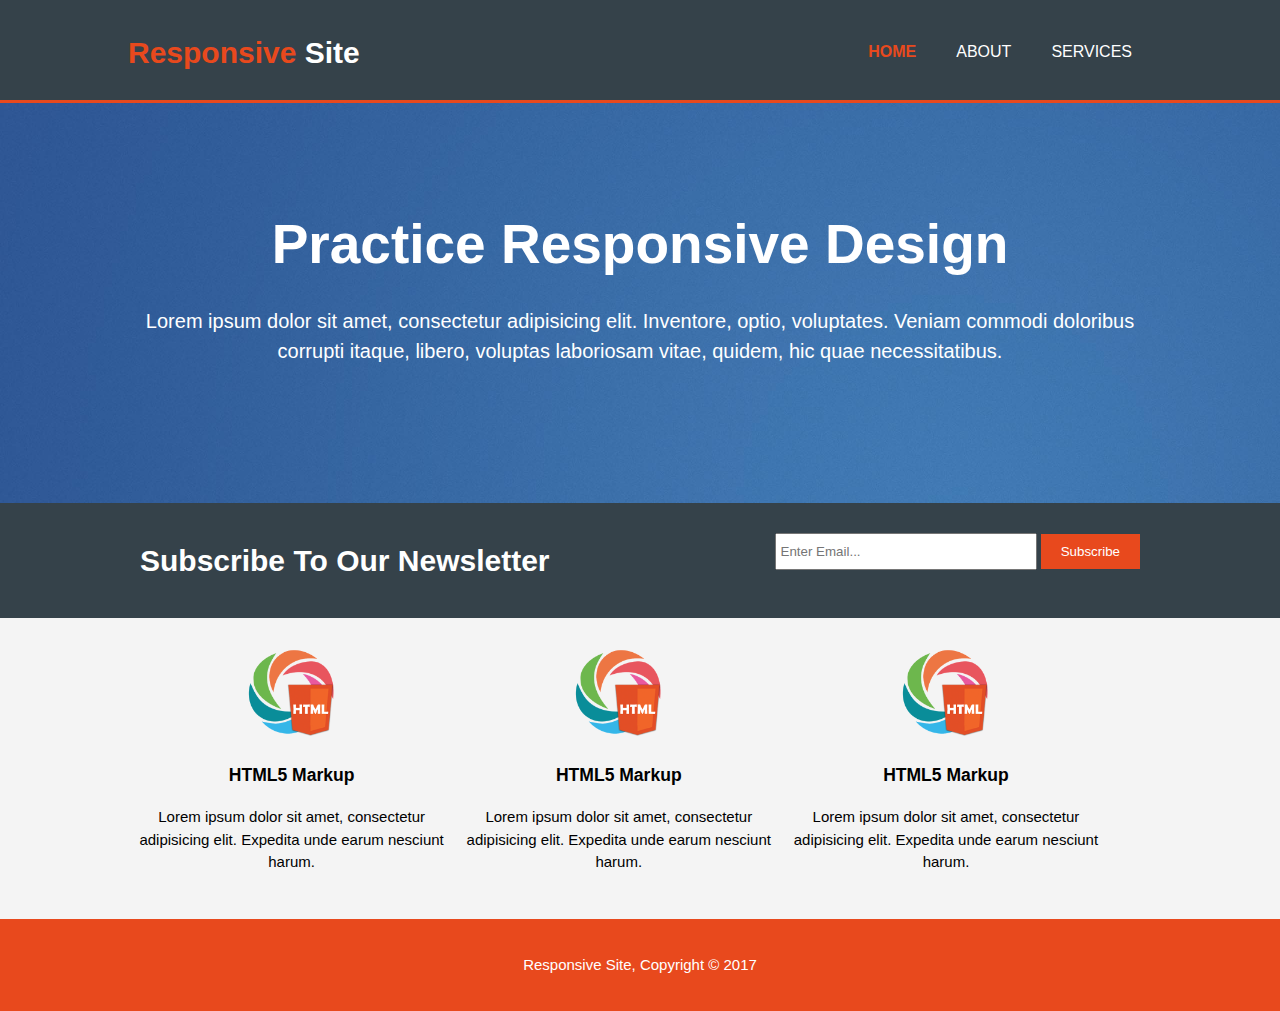
<file: index.html>
<!DOCTYPE html>
<html>
  <head>
    <meta charset="utf-8">
    <meta name="viewport" content="width=device-width">
    <meta name="description" content="A local project for testing responsive design">
    <meta name="keywords" content="web design, testing, responsive">
    <meta name="author" content="Jorman Espinoza">
    <title>Responsive Site | Welcome</title>
    <link rel="stylesheet" href="./css/style.css">
  </head>
  <body>
    <header>
      <div class="container">
        <div id="branding">
          <h1><span class="highlight">Responsive</span> Site</h1>
        </div>
        <nav>
          <ul>
            <li class="current"><a href="index.html">Home</a></li>
            <li><a href="about.html">About</a></li>
            <li><a href="services.html">Services</a></li>
          </ul>
        </nav>
      </div>
    </header>

    <section id="showcase">
      <div class="container">
        <h1>Practice Responsive Design</h1>
        <p>Lorem ipsum dolor sit amet, consectetur adipisicing elit. Inventore, optio, voluptates. Veniam commodi doloribus corrupti itaque, libero, voluptas laboriosam vitae, quidem, hic quae necessitatibus.</p>
      </div>
    </section>

    <section id="newsletter">
      <div class="container">
        <h1>Subscribe To Our Newsletter</h1>
        <form>
          <input type="email" placeholder="Enter Email...">
          <button type="button" name="button" class="button_1">Subscribe</button>
        </form>
      </div>
    </section>

    <section id="boxes">
      <div class="container">
        <div class="box">
          <img src="./images/html.png" alt="HTML">
          <h3>HTML5 Markup</h3>
          <p>Lorem ipsum dolor sit amet, consectetur adipisicing elit. Expedita unde earum nesciunt harum.</p>
        </div>
        <div class="box">
          <img src="./images/html.png" alt="HTML">
          <h3>HTML5 Markup</h3>
          <p>Lorem ipsum dolor sit amet, consectetur adipisicing elit. Expedita unde earum nesciunt harum.</p>
        </div>
        <div class="box">
          <img src="./images/html.png" alt="HTML">
          <h3>HTML5 Markup</h3>
          <p>Lorem ipsum dolor sit amet, consectetur adipisicing elit. Expedita unde earum nesciunt harum.</p>
        </div>
      </div>
    </section>

    <footer>
      <div class="container">
        <p>Responsive Site, Copyright &copy; 2017</p>
      </div>
    </footer>
  </body>
</html>
</file>
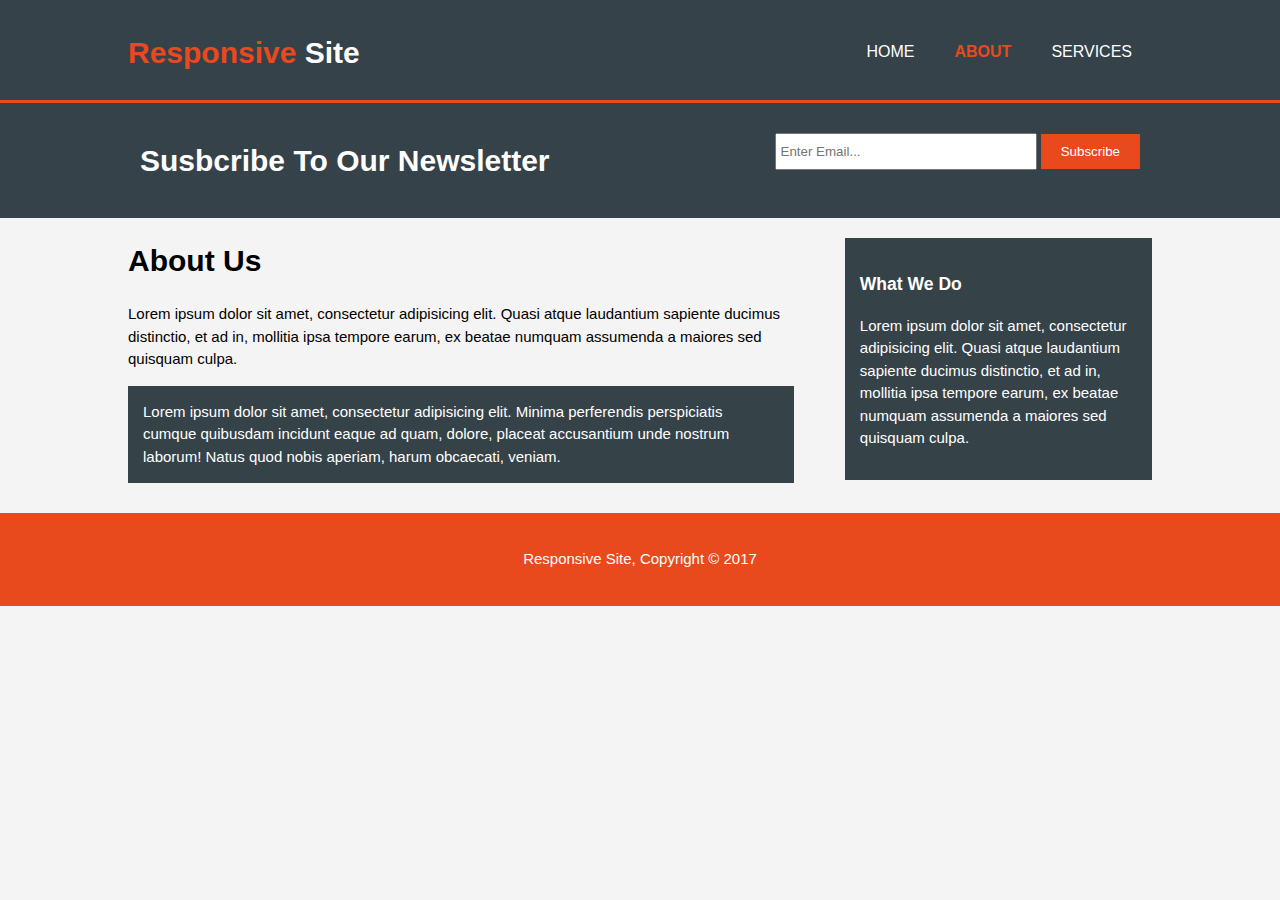
<file: about.html>
<!DOCTYPE html>
<html>
  <head>
    <meta charset="utf-8">
    <meta name="viewport" content="width=device-width">
    <meta name="description" content="A local project for testing responsive design">
    <meta name="keywords" content="web design, testing, responsive">
    <meta name="author" content="Jorman Espinoza">
    <title>Responsive Site | About</title>
    <link rel="stylesheet" href="./css/style.css">
  </head>

  <body>
    <header>
      <div class="container">
        <div id="branding">
          <h1><span class="highlight">Responsive</span> Site</h1>
        </div>
        <nav>
          <ul>
            <li><a href="index.html">Home</a></li>
            <li class="current"><a href="about.html">About</a></li>
            <li><a href="services.html">Services</a></li>
          </ul>
        </nav>
      </div>
    </header>

    <section id="newsletter">
      <div class="container">
        <h1>Susbcribe To Our Newsletter</h1>
        <form>
          <input type="email" placeholder="Enter Email...">
          <button type="button" name="button" class="button_1">Subscribe</button>
        </form>
      </div>
    </section>

    <section id="main">
      <div class="container">
        <article id="main-col">
          <h1 class="page-title">About Us</h1>
          <p>Lorem ipsum dolor sit amet, consectetur adipisicing elit. Quasi atque laudantium sapiente ducimus distinctio, et ad in, mollitia ipsa tempore earum, ex beatae numquam assumenda a maiores sed quisquam culpa.</p>
          <p class="dark">Lorem ipsum dolor sit amet, consectetur adipisicing elit. Minima perferendis perspiciatis cumque quibusdam incidunt eaque ad quam, dolore, placeat accusantium unde nostrum laborum! Natus quod nobis aperiam, harum obcaecati, veniam.</p>
        </article>

        <aside id="sidebar">
          <div class="dark">
            <h3>What We Do</h3>
            <p>Lorem ipsum dolor sit amet, consectetur adipisicing elit. Quasi atque laudantium sapiente ducimus distinctio, et ad in, mollitia ipsa tempore earum, ex beatae numquam assumenda a maiores sed quisquam culpa.</p>
          </div>
        </aside>

      </div>
    </section>

    <footer>
      <div class="container">
        <p>Responsive Site, Copyright &copy; 2017</p>
      </div>
    </footer>
  </body>
</html>
</file>
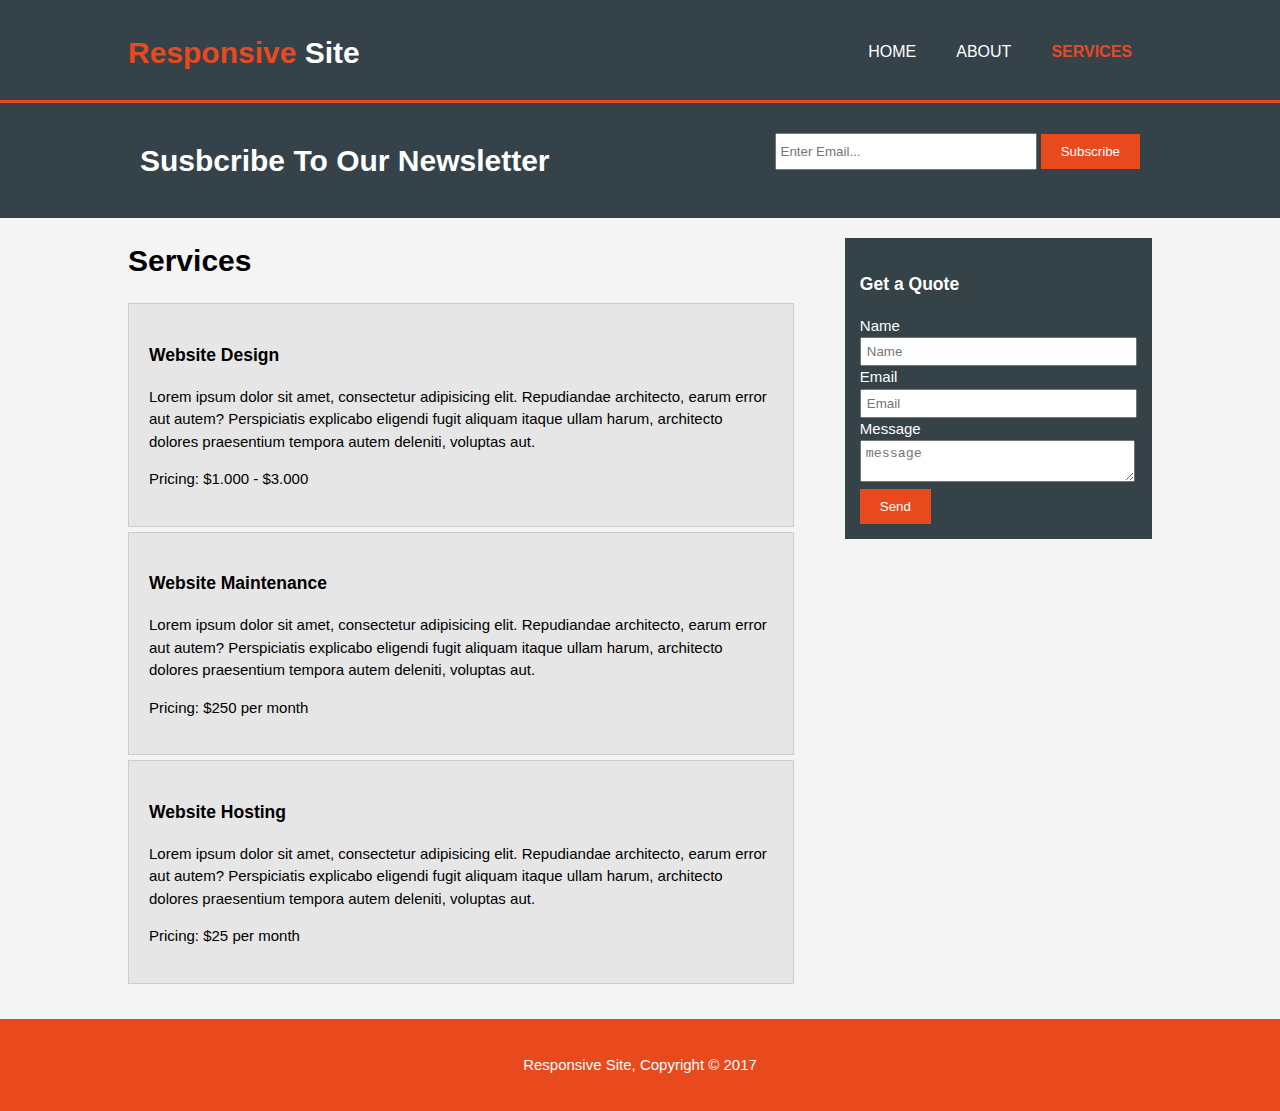
<file: services.html>
<!DOCTYPE html>
<html>
  <head>
    <meta charset="utf-8">
    <meta name="viewport" content="width=device-width">
    <meta name="description" content="A local project for testing responsive design">
    <meta name="keywords" content="web design, testing, responsive">
    <meta name="author" content="Jorman Espinoza">
    <title>Responsive Site | Services</title>
    <link rel="stylesheet" href="./css/style.css">
  </head>

  <body>
    <header>
      <div class="container">
        <div id="branding">
          <h1><span class="highlight">Responsive</span> Site</h1>
        </div>
        <nav>
          <ul>
            <li><a href="index.html">Home</a></li>
            <li><a href="about.html">About</a></li>
            <li class="current"><a href="services.html">Services</a></li>
          </ul>
        </nav>
      </div>
    </header>

    <section id="newsletter">
      <div class="container">
        <h1>Susbcribe To Our Newsletter</h1>
        <form>
          <input type="email" placeholder="Enter Email...">
          <button type="button" name="button" class="button_1">Subscribe</button>
        </form>
      </div>
    </section>

    <section id="main">
      <div class="container">
        <article id="main-col">
          <h1 class="page-title">Services</h1>
          <ul id="services">
            <li>
              <h3>Website Design</h3>
              <p>Lorem ipsum dolor sit amet, consectetur adipisicing elit. Repudiandae architecto, earum error aut autem? Perspiciatis explicabo eligendi fugit aliquam itaque ullam harum, architecto dolores praesentium tempora autem deleniti, voluptas aut.</p>
              <p>Pricing: $1.000 - $3.000</p>
            </li>
            <li>
              <h3>Website Maintenance</h3>
              <p>Lorem ipsum dolor sit amet, consectetur adipisicing elit. Repudiandae architecto, earum error aut autem? Perspiciatis explicabo eligendi fugit aliquam itaque ullam harum, architecto dolores praesentium tempora autem deleniti, voluptas aut.</p>
              <p>Pricing: $250 per month</p>
            </li>
            <li>
              <h3>Website Hosting</h3>
              <p>Lorem ipsum dolor sit amet, consectetur adipisicing elit. Repudiandae architecto, earum error aut autem? Perspiciatis explicabo eligendi fugit aliquam itaque ullam harum, architecto dolores praesentium tempora autem deleniti, voluptas aut.</p>
              <p>Pricing: $25 per month</p>
            </li>
          </ul>
        </article>

        <aside id="sidebar">
          <div class="dark">
            <h3>Get a Quote</h3>
            <form class="quote">
              <div>
                <label>Name</label><br>
                <input type="text" placeholder="Name">
              </div>
              <div>
                <label>Email</label><br>
                <input type="email" placeholder="Email">
              </div>
              <div>
                <label>Message</label><br>
                <textarea placeholder="message"></textarea>
              </div>
              <button type="submit" class="button_1">Send</button>
            </form>
          </div>
        </aside>

      </div>
    </section>

    <footer>
      <div class="container">
        <p>Responsive Site, Copyright &copy; 2017</p>
      </div>
    </footer>
  </body>
</html>
</file>
<file: css/style.css>
body {
  font: 15px/1.5 Arial, Helvetica, sans-serif;
  padding: 0;
  margin: 0;
  background-color: #f4f4f4;
}

/* Global */

.container {
  width: 80%;
  margin: auto;
  overflow: hidden;
}

header ul {
  margin: 0;
  padding: 0;
}

.button_1 {
  height: 35px;
  background-color: #e8491d;
  border: 0;
  padding: 0 20px;
  color: #ffffff;
}

.dark {
  padding: 15px;
  background-color: #354248;
  color: #ffffff;
  margin: 10px 0;
}

/* Header */

header {
  background: #35424a;
  color: #ffffff;
  padding-top: 30px;
  min-height: 70px;
  border-bottom: 3px solid #e8491d;
}

header a {
  color: #ffffff;
  text-decoration: none;
  text-transform: uppercase;
  font-size: 16px;
}

header li {
  float: left;
  display: inline;
  padding: 0 20px;
}

header #branding {
  float: left;
}

header #branding h1  {
  margin: 0;
}

header nav {
  float: right;
  margin-top: 10px;
}

header .highlight, header .current a {
  color: #e8491d;
  font-weight: bold;
}

header a:hover {
  color: #cccccc;
  font-weight: bold;
}

/* Showcase */

#showcase {
  min-height: 400px;
  background: url('../images/showcase.jpg') no-repeat top;
  background-size: cover;
  color: #ffffff;
  text-align: center;
}

#showcase h1 {
  margin-top: 100px;
  margin-bottom: 10px;
  font-size: 55px;
}

#showcase p {
  font-size: 20px;
}

/* Newsletter */

#newsletter {
  padding: 15px;
  color: #ffffff;
  background-color: #35424a;
}

#newsletter h1 {
  float: left;
}

#newsletter form {
  float: right;
  margin-top: 15px;
}

#newsletter input[type="email"] {
  padding: 4px;
  height: 25px;
  width: 250px;
}

/* Boxes */

#boxes {
  margin-top: 20px;
}

#boxes .box {
  float: left;
  width: 30%;
  padding: 10px;
  text-align: center;
}

#boxes .box img {
  width: 90px;
}

/* Main Col */

article#main-col {
  float: left;
  width: 65%;
}

/* Sidebar */

aside#sidebar {
  float: right;
  width: 30%;
  margin-top: 10px;
}

aside#sidebar .quote input,
aside#sidebar .quote textarea {
  width: 95%;
  padding: 5px;;
}

/* Services */

ul#services li {
  list-style: none;
  padding: 20px;
  border: #cccccc solid 1px;
  margin-bottom: 5px;
  background-color: #e6e6e6;
  margin-left: -40px;
}

/* Footer */

footer {
  padding: 20px;
  margin-top: 20px;
  color: #ffffff;
  background-color: #e8491d;
  text-align: center;
}

/* Media Querys */

@media (max-width: 768px) {
  header #branding,
  header nav,
  header nav li,
  #newsletter h1,
  #newsletter form,
  #boxes .box,
  article#main-col,
  aside#sidebar {
    float: none;
    text-align: center;
    width: 100%;
  }

  header {
    padding-bottom: 20px;
    }

  #showcase h1 {
    margin-top: 40px;
  }

  #newsletter button,
  .quote button {
    display: block;
    width: 100%;
  }

  #newsletter form input[type="email"],
  .quote input,
  .quote textarea {
    width: 100%;
    margin-bottom: 5px;
  }
}
</file>
